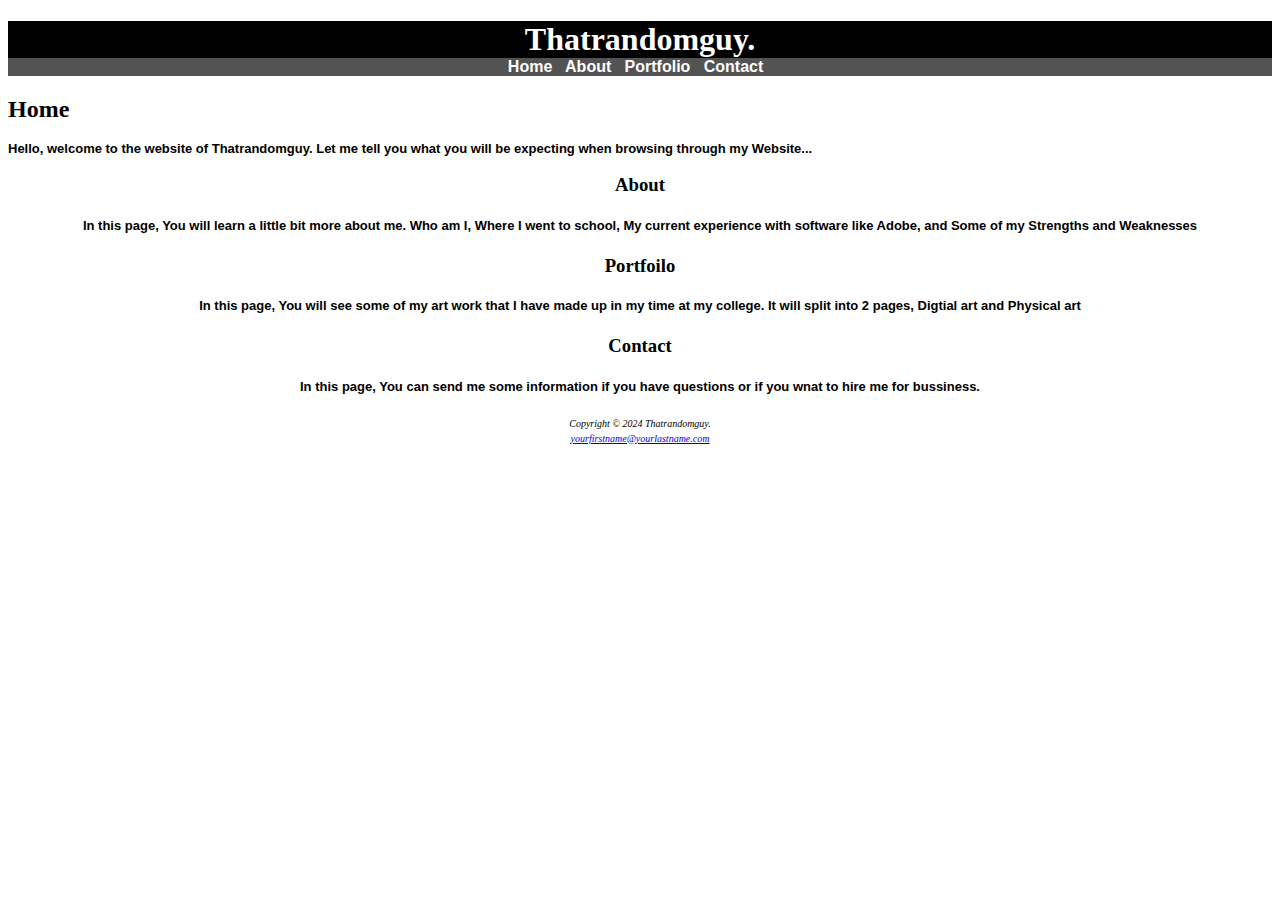
<file: index.html>
<!doctype html>
<html>
<head>
<meta charset="utf-8">
<title>TRG:Index</title>
<link href="TRG website.CSS" rel="stylesheet" type="text/css">
</head>

<body>
	
<header>
<h1>Thatrandomguy.</h1>
</header>
	
<nav>
<b>
<a href="index.html">Home</a> &nbsp;
<a href="about.html">About</a> &nbsp;
<a href="portfolio.html">Portfolio</a> &nbsp;
<a href="contact.html">Contact</a> &nbsp;
</b>
</nav>
	
<main>
	
<h2>Home</h2>
	
	<h4>Hello, welcome to the website of Thatrandomguy. Let me tell you what you will be expecting when browsing through my Website...</h4>
	
<h3>About</h3>
	
	<h5>In this page, You will learn a little bit more about me. Who am I, Where I went to school, My current experience with software like Adobe, and Some of my Strengths and Weaknesses</h5>
	
<h3>Portfoilo</h3>
	
	<h5>In this page, You will see some of my art work that I have made up in my time at my college. It will split into 2 pages, Digtial art and Physical art</h5>
	
<h3>Contact</h3>
	
	<h5>In this page, You can send me some information if you have questions or if you wnat to hire me for bussiness.</h5>
	
</main>
	
<footer>
 <i><small>Copyright &copy; 2024 Thatrandomguy.<br>
<a href="mailto:yourfirstname@yourlastname.com">yourfirstname@yourlastname.com</a></small></i>
</footer>
	
</body>
</html>
</file>
<file: TRG website.CSS>
@charset "utf-8";
/* CSS Document */
body {background-color:#ffffff;
	  color:#000000;
	  font-family:Arial, Helvetica, sans-serif;}
	  
header {background-color:#000000;
		color:#ffffff;}
		
h1 {margin-bottom:0;
	font-family:Georgia, "Times New Roman", serif;
    text-align:center;}
nav {background-color:#535353;
	color:#FFFFFF;
	font-weight:bold;
    text-align:center}
nav a {text-decoration:none;
        color:#FFFFFF}
h2 {margin-bottom:0;
	font-family:Georgia, "Times New Roman", serif;}
h3 {color:#000000;
	font-family:Georgia, "Times New Roman", serif;
    text-align:center}
h4 {color:#000000;
	font-family:Arial, Helvetica, sans-serif;
    font-size:small;}
h5 {color:#000000;
	font-family:Arial, Helvetica, sans-serif;
    font-size:small;
    text-align:center}
ul {list-style-image:url(marker.gif);}
dt {color:#002171;}

table {border:2px soild #39C;
       border-collapse:collapse;}
td, th {padding:0.5em;
        border: 2px soild #39C;}
td {text-align: center;}
.text {text-align: left;}
tr:nth-of-type(odd) {background-color: #F5FAFC}
form {display: flex; flex-flow: column nowrap;}
input, textarea {margin-bottom: .5em;}

.resort {color:#1976d2;
		 font-weight:bold;}
#contact {font-size:90%;}
footer {font-size:75%;
		font-style:italic;
		text-align:center;
		font-family:Georgia, "Times New Roman", serif;}
</file>
